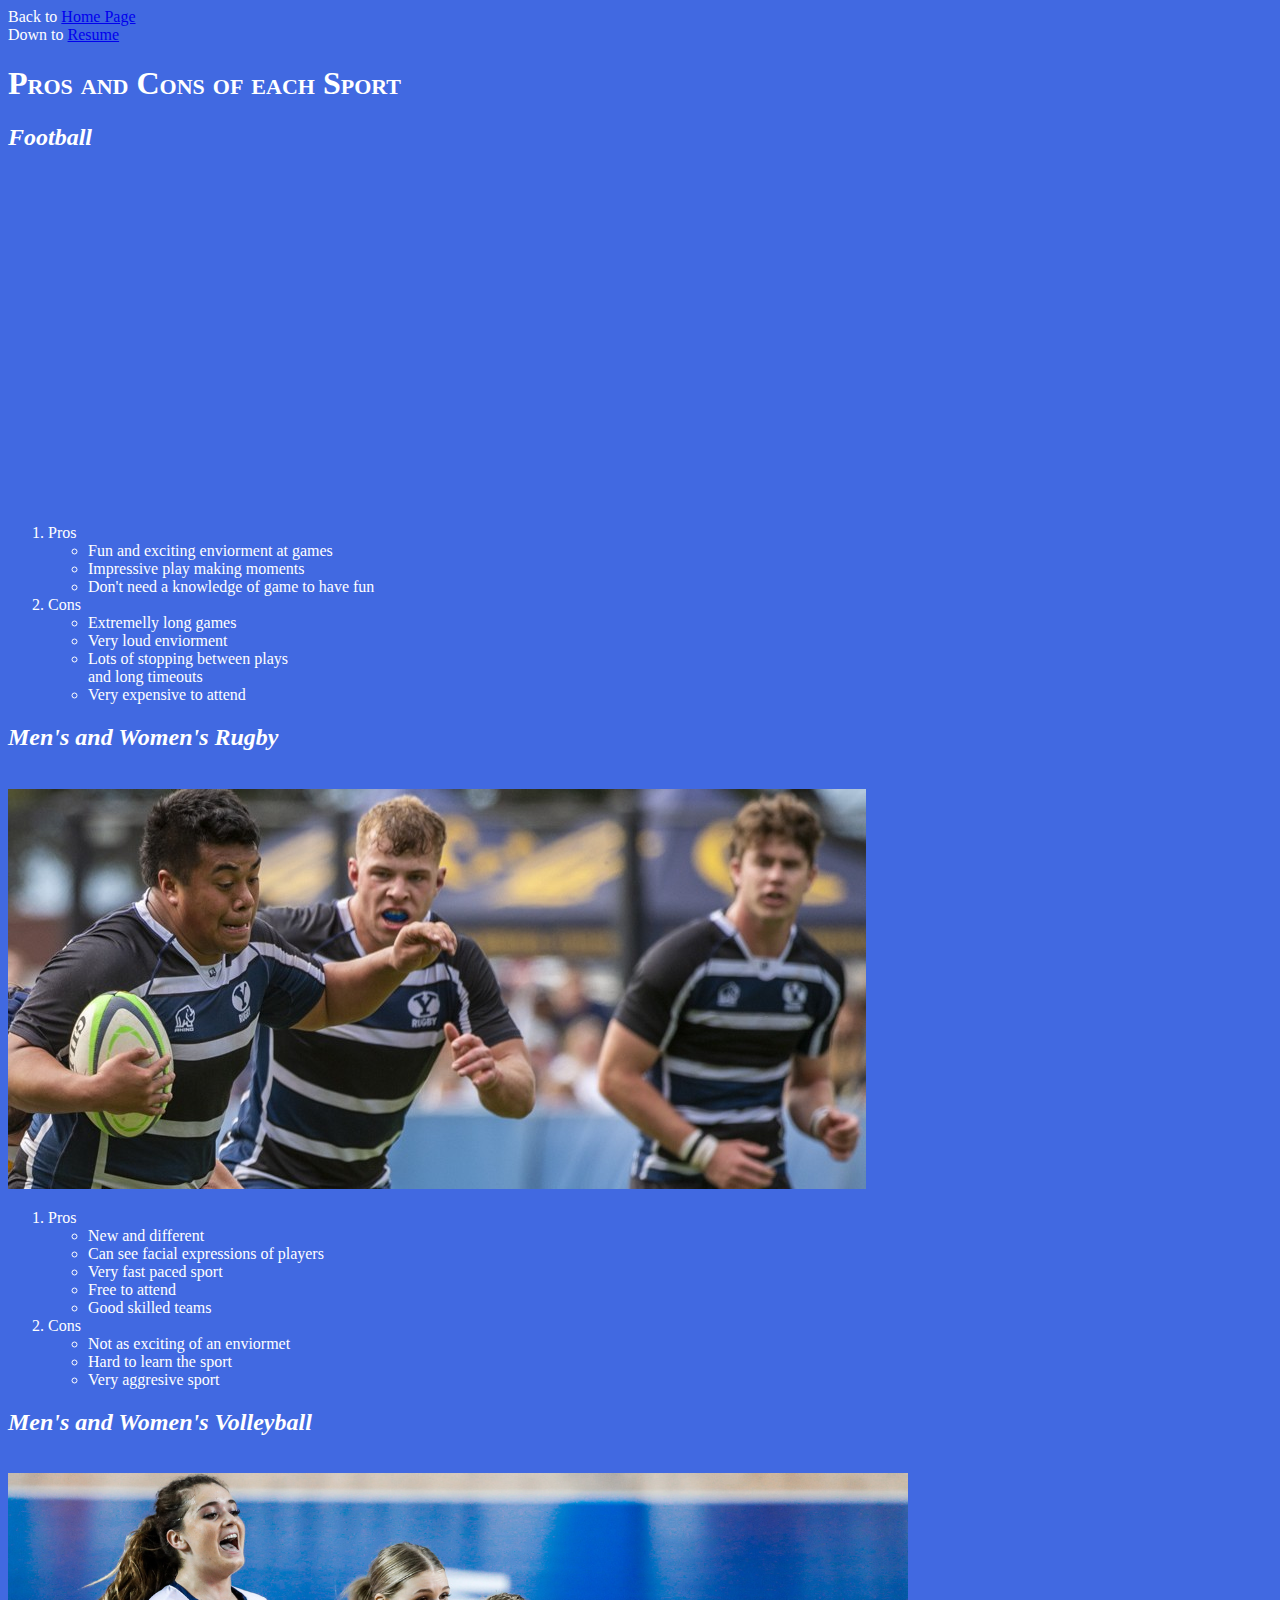
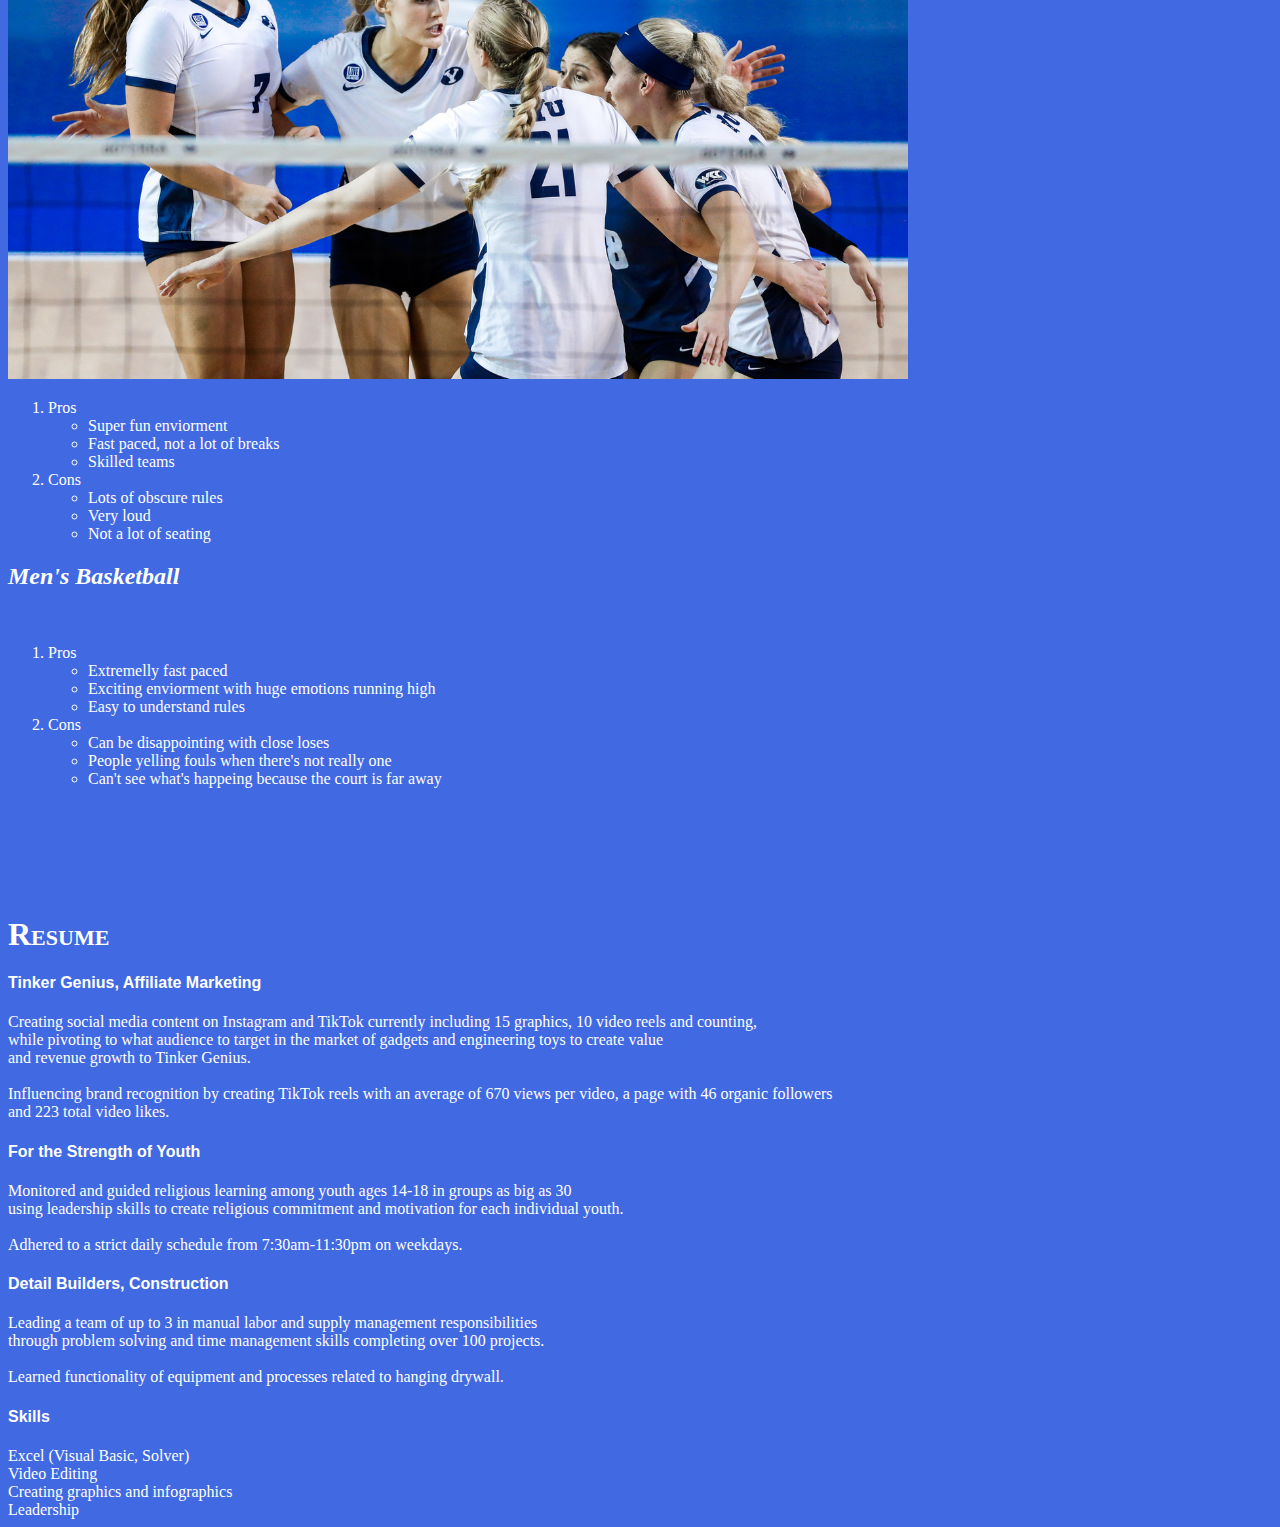
<file: scratchpage.html>
<!DOCTYPE html>
<html lang="en">
<head>
    <meta charset="UTF-8">
    <meta name="viewport" content="width=device-width, initial-scale=1.0">
    <title>ScratchPage</title>
    <link href="css/new.css" rel="stylesheet" />
</head>
<body>

   Back to <a href="index.html" target="_blank" >Home Page</a><br>

   Down to <a href="#Resume">Resume</a>

    <h1>Pros and Cons of each Sport</h1>
        <h2>Football</h2>
        <br>
        <iframe width="560" height="315" src="https://www.youtube.com/embed/v4IOvfQqUbQ?si=_wGcOKYohTTgq-Ki" 
        title="YouTube video player" frameborder="0" allow="accelerometer; autoplay; clipboard-write; encrypted-media; gyroscope; picture-in-picture; web-share" 
        referrerpolicy="strict-origin-when-cross-origin" allowfullscreen></iframe>
    <ol>
        <li>Pros</li>
        <ul>
            <li>Fun and exciting enviorment at games</li>
            <li>Impressive play making moments</li>
            <li>Don't need a knowledge of game to have fun</li>
          </ul>
        <li>Cons</li>
          <ul>
            <li>Extremelly long games</li>
            <li>Very loud enviorment</li>
            <li>Lots of stopping between plays 
                <br> and long timeouts
            </li>
            <li>Very expensive to attend</li>
          </ul>
        </li>
      </ol>
          <h2>Men's and Women's Rugby</h2>
          <br>
          <img src="assets/img/rugbyphoto.jpeg" alt="Men Playing Rubgy" width="858" height="400">
      <ol>
          <li>Pros</li>
          <ul>
              <li>New and different</li>
              <li>Can see facial expressions of players</li>
              <li>Very fast paced sport</li>
              <li>Free to attend</li>
              <li>Good skilled teams</li>
            </ul>
          <li>Cons</li>
            <ul>
              <li>Not as exciting of an enviormet</li>
              <li>Hard to learn the sport</li>
              <li>Very aggresive sport</li>
            </ul>
          </li>
        </ol>
            <h2>Men's and Women's Volleyball</h2>
            <br>
            <img src="assets/img/byu-womens-volleyball.png" alt="Women Volleyball BYU" width="900" height="506">
      <ol>
          <li>Pros</li>
          <ul>
              <li>Super fun enviorment</li>
              <li>Fast paced, not a lot of breaks</li>
              <li>Skilled teams</li>
            </ul>
          <li>Cons</li>
            <ul>
              <li>Lots of obscure rules</li>
              <li>Very loud</li>
              <li>Not a lot of seating</li>
            </ul>
          </li>
        </ol>
         <h2>Men's Basketball</h2>
         <br>

         <div class='tableauPlaceholder' id='viz1713983422427' style='position: relative'>
            <noscript>
                <a href='#'><img alt='BYU Season Stats ' src='https:&#47;&#47;public.tableau.com&#47;static&#47;images&#47;FF&#47;FFHDP2NSS&#47;1_rss.png' style='border: none' /></a>
            </noscript>
            <object class='tableauViz'  style='display:none;'>
                <param name='host_url' value='https%3A%2F%2Fpublic.tableau.com%2F' /> 
                <param name='embed_code_version' value='3' /> 
                <param name='path' value='shared&#47;FFHDP2NSS' /> 
                <param name='toolbar' value='yes' />
                <param name='static_image' value='https:&#47;&#47;public.tableau.com&#47;static&#47;images&#47;FF&#47;FFHDP2NSS&#47;1.png' />
                 <param name='animate_transition' value='yes' />
                 <param name='display_static_image' value='yes' />
                 <param name='display_spinner' value='yes' />
                 <param name='display_overlay' value='yes' />
                 <param name='display_count' value='yes' />
                 <param name='language' value='en-US' />
            </object>
         </div>                <script type='text/javascript'>                    
         var divElement = document.getElementById('viz1713983422427');                    
         var vizElement = divElement.getElementsByTagName('object')[0];                  
           vizElement.style.width='100%';vizElement.style.height=(divElement.offsetWidth*0.75)+'px';                
               var scriptElement = document.createElement('script');                 
                  scriptElement.src = 'https://public.tableau.com/javascripts/api/viz_v1.js';                    
                  vizElement.parentNode.insertBefore(scriptElement, vizElement);                
                  </script>





      <ol>
          <li>Pros</li>
          <ul>
              <li>Extremelly fast paced</li>
              <li>Exciting enviorment with huge emotions running high</li>
              <li>Easy to understand rules</li>
            </ul>
          <li>Cons</li>
            <ul>
              <li>Can be disappointing with close loses</li>
              <li>People yelling fouls when there's not really one</li>
              <li>Can't see what's happeing because the court is far away</li>
            </ul>
          </li>
        </ol>
        <br><br><br><br><br>

<h1 id="Resume">Resume</h1>
    <h4>Tinker Genius, Affiliate Marketing</h4>
        <li>Creating social media content on Instagram and TikTok currently including 15 graphics, 10 video reels and counting,<br>
            while pivoting to what audience to target in the market of gadgets and engineering toys to create value<br>
             and revenue growth 
            to Tinker Genius.
            </li>
            <br>
        <li>Influencing brand recognition by creating TikTok reels with an average of 670 views per video, a page with 46 organic 
            followers <br>
            and 223 total video likes.
            </li>
      
     <h4>For the Strength of Youth</h4>
        <li>Monitored and guided religious learning among youth ages 14-18 in groups as big as 30<br>
            using leadership skills to create religious commitment and motivation for each individual youth. 
            </li>
            <br>
        <li>Adhered to a strict daily schedule from 7:30am-11:30pm on weekdays.</li>
        
    <h4>Detail Builders, Construction</h4>
        <li>Leading a team of up to 3 in manual labor and supply management responsibilities <br>
            through problem solving and time management skills completing over 100 projects.
            </li><br>
        <li>Learned functionality of equipment and processes related to hanging drywall.</li>
        
    <h4>Skills</h4>
        <li>Excel (Visual Basic, Solver)</li>
        <li>Video Editing</li>
        <li>Creating graphics and infographics</li>
        <li>Leadership</li>   


</body>
</html>
</file>
<file: css/new.css>
.links {
    left: 2%;
    position: relative;
}

body{
    background-color: royalblue;
    color: white;
    font-family: Cambria, Cochin, Georgia, Times, 'Times New Roman', serif;
    position: relative;
}


h1{
    font-weight: 900;
    font-variant: small-caps;
}


h2{
    font-style: italic;
}


h4{
    font-weight: bolder;
    font-family: Impact, Haettenschweiler, 'Arial Narrow Bold', sans-serif;
}
</file>
